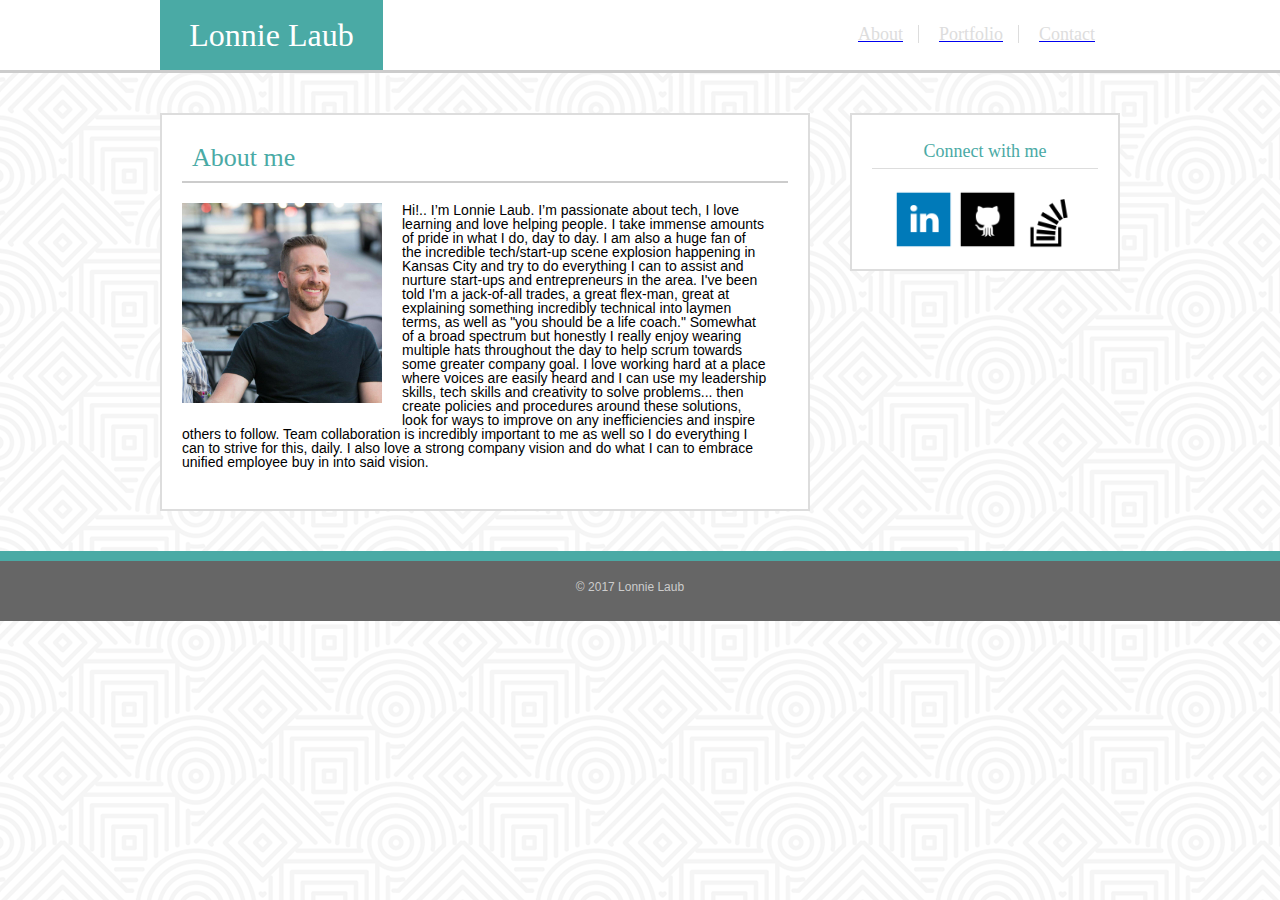
<file: index.html>
<!doctype html>
<html>

<head>
	<title>Contact Lonnie Laub</title>
	<link rel="stylesheet" type="text/css" href="css/reset.css">
	<link rel="stylesheet" type="text/css" href="css/style.css">
</head>

<body>
	<div id="header">
	<div class=headercontainer>	
		<div id=brand>
			<h1>Lonnie Laub</h1>
		</div>
		<div class=nav>
			<div class="navmenu-end">
				<a href="contact.html"><h4>Contact</h4></a>
			</div>	
			<div class="navmenu">
				<a href="portfolio.html"><h4>Portfolio</h4></a>
			</div>
			<div class="navmenu">
				<a href="index.html"><h4>About</h4></a>
			</div>
		</div>
	</div>
	</div>

	<div class="contentcontainer">
	<div id="content">
		<div class="contenthead">
			<h2>About me</h2>
		</div>
		<div id="blurb">
			<img src="images/ll-profile.jpg" alt="Lonnie Profile Picture" width="200">
		</div>
		<p>Hi!.. I’m Lonnie Laub. I’m passionate about tech, I love learning and love helping people. I take immense amounts of pride in what I do, day to day. I am also a huge fan of the incredible tech/start-up scene explosion happening in Kansas City and try to do everything I can to assist and nurture start-ups and entrepreneurs in the area. I've been told I'm a jack-of-all trades, a great flex-man, great at explaining something incredibly technical into laymen terms, as well as "you should be a life coach." Somewhat of a broad spectrum but honestly I really enjoy wearing multiple hats throughout the day to help scrum towards some greater company goal. I love working hard at a place where voices are easily heard and I can use my leadership skills, tech skills and creativity to solve problems... then create policies and procedures around these solutions, look for ways to improve on any inefficiencies and inspire others to follow. Team collaboration is incredibly important to me as well so I do everything I can to strive for this, daily. I also love a strong company vision and do what I can to embrace unified employee buy in into said vision.</p>
	</div>

	<div id="connect">
		<div class="connecthead">
			<h3>Connect with me</h3>
		</div>
	 	<a href="https://www.linkedin.com/in/lonnie-laub-2250667/"><img src=images/if_linkedin_square_color_107091.png alt="LinkedIn" width=60></a>
		<a href="https://github.com/llaub01"><img src=images/if_github_square_black_107109.png alt="GitHub" width=60></a>
		<a href="https://stackoverflow.com/users/2317213/llaub01"><img src=images/stackoverflow-128.png alt="Stack Overflow" width=55></a>
	</div>
	</div>

	<div id="footer">
		<p>© 2017 Lonnie Laub</p>
	</div>

</body>
</html>
</file>
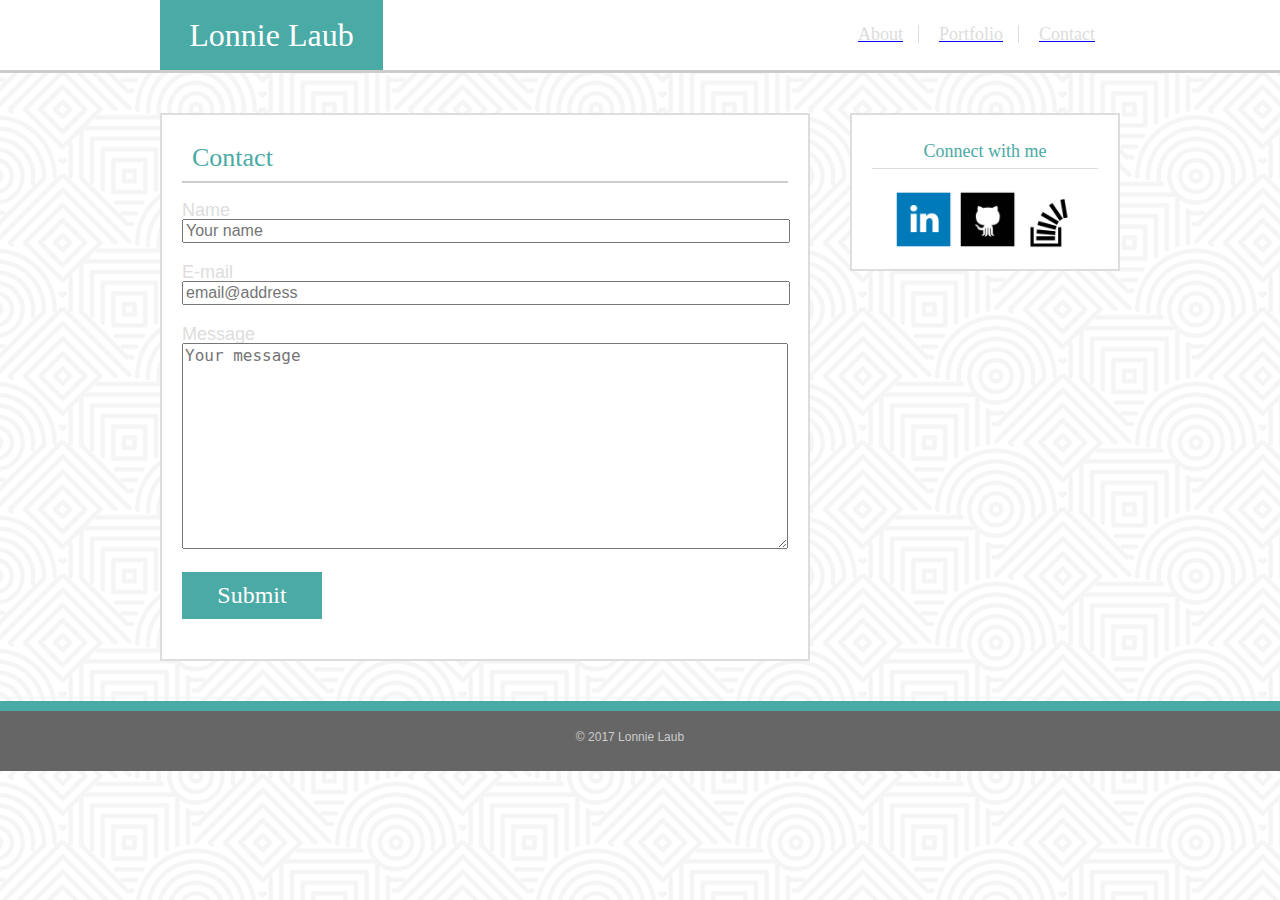
<file: contact.html>
<!doctype html>
<html>

<head>
	<title>About Lonnie Laub</title>
	<link rel="stylesheet" type="text/css" href="css/reset.css">
	<link rel="stylesheet" type="text/css" href="css/style.css">
</head>

<body>
	<div id="header">
	<div class=headercontainer>	
		<div id=brand>
			<h1>Lonnie Laub</h1>
		</div>
		<div class=nav>
			<div class="navmenu-end">
				<a href="contact.html"><h4>Contact</h4></a>
			</div>	
			<div class="navmenu">
				<a href="portfolio.html"><h4>Portfolio</h4></a>
			</div>
			<div class="navmenu">
				<a href="index.html"><h4>About</h4></a>
			</div>
		</div>
	</div>
	</div>

	<div class="contentcontainer">
	<div id="content">
		<div class="contenthead">
			<h2>Contact</h2>
		</div>
		<div id="contactform">
			<div class="container">
  			<form>
				<div class="formfield">
					<br>
					<label for="name">Name</label><br>
    				<input type="text" id="name" name="name" placeholder="Your name"><br>
    			</div>

    			<div class="formfield">
    				<label for="email">E-mail</label><br>
    				<input type="text" id="email" name="email" placeholder="email@address"><br>
    			</div>

    			<div class="formfield">
			    	<label for="message">Message</label><br>
    				<textarea id="message" name="message" placeholder="Your message" style="height:200px"></textarea><br>
    			</div>

    			<div id="submitbtn">
    				<input type="submit" value="Submit">
    			</div>

  			</form>
			</div>
		</div>	
	</div>

	<div id="connect">
		<div class="connecthead">
			<h3>Connect with me</h3>
		</div>
	 	<a href="https://www.linkedin.com/in/lonnie-laub-2250667/"><img src=images/if_linkedin_square_color_107091.png alt="LinkedIn" width=60></a>
		<a href="https://github.com/llaub01"><img src=images/if_github_square_black_107109.png alt="GitHub" width=60></a>
		<a href="https://stackoverflow.com/users/2317213/llaub01"><img src=images/stackoverflow-128.png alt="Stack Overflow" width=55></a>
	</div>
	</div>

	<div id="footer">
		<p>© 2017 Lonnie Laub</p>
	</div>

</body>
</html>
</file>
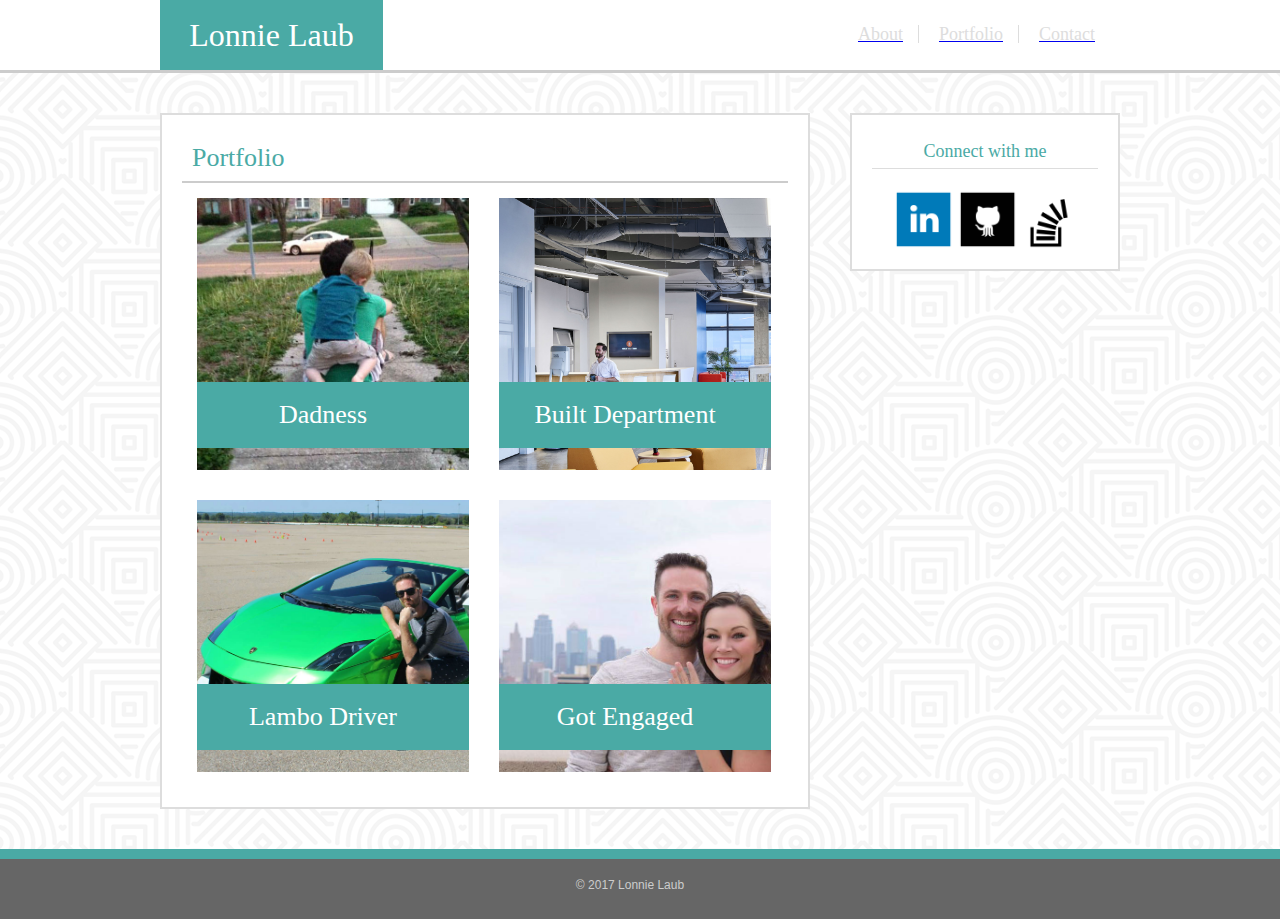
<file: portfolio.html>
<!doctype html>
<html>

<head>
	<title>Lonnie Laub's Portfolio</title>
	<link rel="stylesheet" type="text/css" href="css/reset.css">
	<link rel="stylesheet" type="text/css" href="css/style.css">
</head>

<body>
	<div id="header">
	<div class=headercontainer>	
		<div id=brand>
			<h1>Lonnie Laub</h1>
		</div>
		<div class=nav>
			<div class="navmenu-end">
				<a href="contact.html"><h4>Contact</h4></a>
			</div>	
			<div class="navmenu">
				<a href="portfolio.html"><h4>Portfolio</h4></a>
			</div>
			<div class="navmenu">
				<a href="index.html"><h4>About</h4></a>
			</div>
		</div>
	</div>
	</div>

	<div class="contentcontainer">
	<div id="content">
		<div class="contenthead">
			<h2>Portfolio</h2>
		</div>
		<div id="portfolioitem">
			<div class="portimage">
				<img src=images/ll-dad.jpg alt="Dadness" width=272></a>
			</div>
			<div class="portlabel">
				<p>Dadness</p>
			</div>
		</div>
		<div id="portfolioitem">
			<div class="portimage">
				<img src=images/ll-department.jpg alt="Built Department" width=272></a>
			</div>
			<div class="portlabel">
				<p>Built Department</p>
			</div>
		</div>
		<div id="portfolioitem">
			<div class="portimage">
				<img src=images/ll-lambo.jpg alt="Lamborghini Driver" width=272></a>
			</div>
			<div class="portlabel">
				<p>Lambo Driver</p>
			</div>
		</div>
		<div id="portfolioitem">
			<div class="portimage">
				<img src=images/ll-engaged.jpg alt="Got Engaged" width=272></a>
			</div>
			<div class="portlabel">
				<p>Got Engaged</p>
			</div>
		</div>	
	</div>

	<div id="connect">
		<div class="connecthead">
			<h3>Connect with me</h3>
		</div>
	 	<a href="https://www.linkedin.com/in/lonnie-laub-2250667/"><img src=images/if_linkedin_square_color_107091.png alt="LinkedIn" width=60></a>
		<a href="https://github.com/llaub01"><img src=images/if_github_square_black_107109.png alt="GitHub" width=60></a>
		<a href="https://stackoverflow.com/users/2317213/llaub01"><img src=images/stackoverflow-128.png alt="Stack Overflow" width=55></a>
	</div>
	</div>

	<div id="footer">
		<p>© 2017 Lonnie Laub</p>
	</div>

</body>
</html>
</file>
<file: css/style.css>
body {
	font-family: Arial, "Helvetica Neue", Helvetica, sans-serif;
	font-size: 14px;
	background-image: url('../images/hypnotize.png');
	width: 100%;
}

p {
    padding: 20px 20px 20px 0;
}

/* headings */

h1 {
    font-size: 32px
}

h2 {
    font-size: 26px;
    color: #4aaaa5;
}

h3 {
    font-size: 18px;
    color: #4aaaa5;
}

h4 {
    font-size: 18px;
    color: #dddddd;
}

h1, h2, h3, h4 {
    font-family: "Georgia", Times, "Times New Roman", serif;
}

#header {
	height: 70px;
	width: 100%;
	background-color: #ffffff;
	border-bottom: 3px solid;
	border-color: #cccccc;
	position: relative;
    top: : 0;
    left: 0;
  	z-index: 10;
}

#footer {
    background-color: #666666;
    width: 100%;
    height: 60px;
    text-align: center;
    font-size: 12px;
    color: #cccccc;
    clear: both;
    border-top: 10px solid #4aaaa5;
    margin: auto;
}

.headercontainer {
	width: 960px;
	position: relative;
	margin: auto;
}

.contentcontainer {
	width: 960px;
	position: relative;
	margin: auto;
}

#brand {
	color: #ffffff;
    padding: 19px;
    background-color: #4aaaa5;
    width: 185px;
    text-align: center;
    /*margin-left: 40px;*/
    float: left;
}

/* content */
.contenthead {
    padding: 10px;
    border-bottom: 2px solid #cccccc;
}

#content{
    width: 606px;
    border: 2px solid #dddddd;
    margin: 40px 40px 40px 0;
    float: left;
    padding: 20px;
    background-color: #ffffff;
}

/* connect with me */
.connecthead {
    padding: 10px;
    border-bottom: 1px solid #dddddd;
    font-size: 20px;
    color: #4aaaa5;
    margin-bottom: 20px;
}

#connect {
    width: 226px;
    border: 2px solid #dddddd;
    margin-top: 40px;
    text-align: center;
    line-height: .7;
    float: left;
    padding: 20px;
    background-color: #ffffff;
}

#blurb {
	float: left;
	padding: 20px 20px 20px 0;
}

/* header nav */
.nav {
	margin-right: 0;
}

.navmenu {
    float: right;
    margin: 25px 10px 10px 10px;
    padding-right: 15px;
    border-right: 1px solid #dddddd;
}

.navmenu-end {
    float: right;
    margin: 25px 10px 10px 10px;
    padding-right: 15px;
}

/* form */
#submitbtn input {
    color: #ffffff;
    background-color: #4aaaa5;
    font-size: 24px;
    padding: 10px 25px;
    border: none;
    width: 140px;
    font-family: "Georgia", Times, "Times New Roman", serif;
}

.formfield label {
    width: 100%;
    font-size: 18px;
    margin-top: 20px;
}

form {
    font-family: 'Arial', 'Helvetica Neue', Helvetica, sans-serif;
    font-size: 18px;
    color: #dddddd;
}

form textarea {
    width: 600px;
    font-size: 16px;
    margin-bottom: 20px;
}

form input {
    width: 600px;
    font-size: 16px;
    margin-bottom: 20px;
}

/* portfolio */
.portlabel {
    color: #ffffff;
    background-color: #4aaaa5;
    width: 272px;
    font-size: 26px;
    text-align: center;
    float: left;
    z-index: 10;
    position: relative;
    bottom: 90px;
    font-family: "Georgia", Times, "Times New Roman", serif;
}

#portfolioitem {
    float: left;
    margin: 15px;
    height: 272px;
}
</file>
